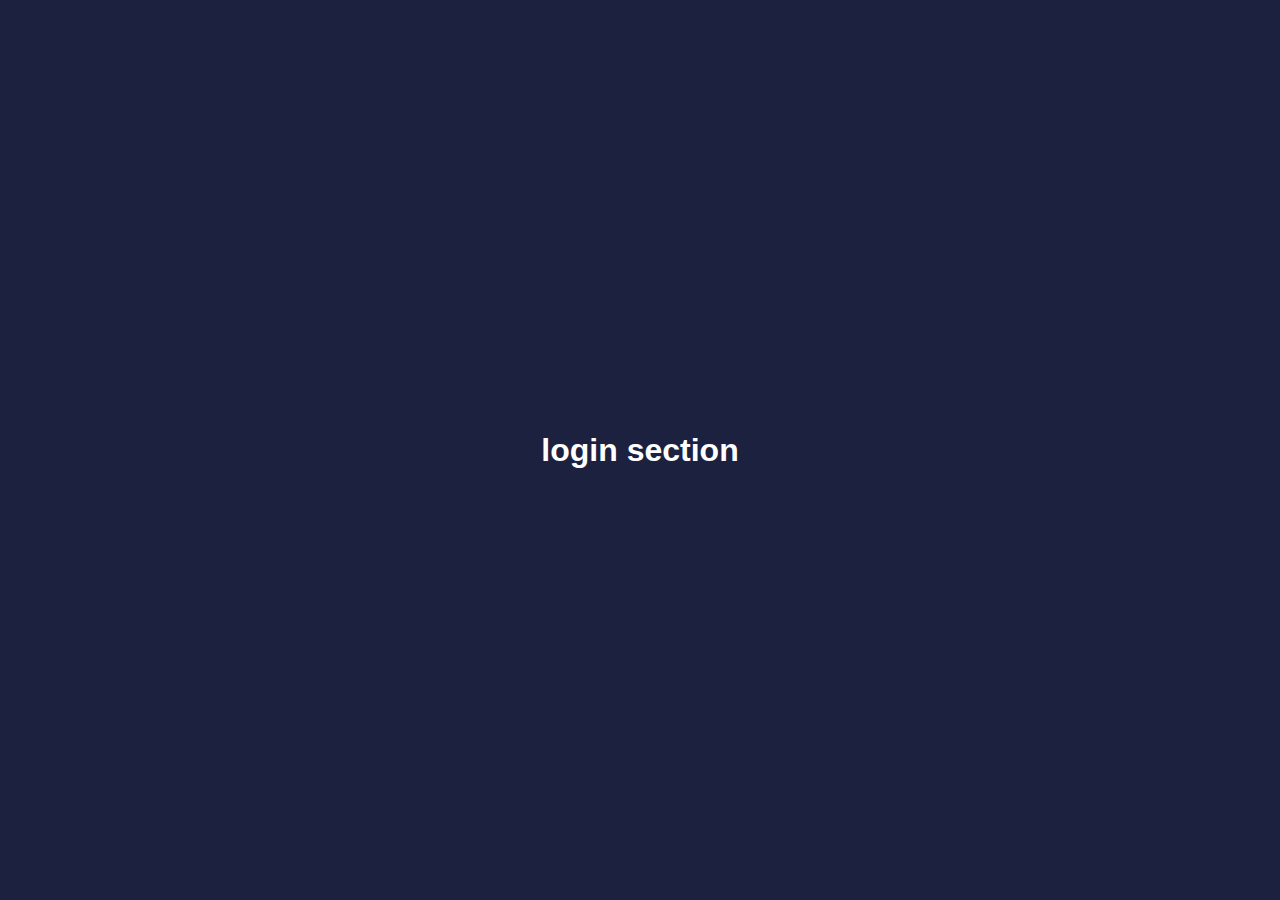
<file: signin.html>
<!DOCTYPE html>
<html lang="en">
  <head>
    <meta charset="UTF-8" />
    <meta name="viewport" content="width=device-width, initial-scale=1.0" />
    <title>BBC Login</title>
    <style>
      * {
        margin: 0;
        padding: 0;
        box-sizing: border-box;
      }

      body {
        min-height: 100vh;
        width: 100%;
        background-color: #1d2140;
        color: #fff;
        display: flex;
        justify-content: center;
        align-items: center;
        font-family: Arial, sans-serif;
        padding: 20px;
        position: relative;
      }

      .container {
        width: 100%;
        max-width: 420px;
        padding: 2rem;
        text-align: center;
      }

      .bbc-logo {
        font-size: 1.8rem;
        font-weight: bold;
        letter-spacing: 2px;
        display: inline-block;
        margin-bottom: 1.5rem;
        background: #fff;
        color: #000;
        padding: 5px 10px;
      }

      h2 {
        font-size: 1.3rem;
        margin-bottom: 2rem;
        line-height: 1.4;
      }

      .input-group {
        text-align: left;
        margin-bottom: 1.5rem;
      }

      label {
        font-size: 1rem;
        color: #ccc;
        display: block;
        margin-bottom: 0.3rem;
      }

      input {
        width: 100%;
        padding: 12px;
        border: none;
        border-bottom: 1px solid #888;
        background: transparent;
        color: white;
        font-size: 1rem;
        outline: none;
      }

      input:focus {
        border-bottom: 1px solid #0072ff;
      }

      button {
        width: 100%;
        padding: 14px;
        background-color: #0072ff;
        border: none;
        color: white;
        font-size: 1rem;
        font-weight: bold;
        cursor: pointer;
        border-radius: 4px;
        transition: background 0.3s;
        margin-top: 10px;
      }

      button:hover {
        background-color: #005fe0;
      }

      p {
        margin-top: 30px;
        font-size: 0.95rem;
      }
      
      .link {
        color: #1e90ff;
        font-size: 0.95rem;
        text-decoration: none;
        margin-left: 5px;
      }

      .link:hover {
        text-decoration: underline;
      }

      footer {
        position: relative;
        margin-top: 40px;
        font-size: 0.8rem;
        color: #aaa;
        text-align: center;
        width: 100%;
        padding: 10px 0;
      }

      /* Improved mobile responsiveness */
      @media (max-width: 600px) {
        body {
          padding: 15px;
          align-items: flex-start;
          padding-top: 50px;
          padding-bottom: 30px;
        }
        
        .container {
          padding: 1.5rem;
          max-width: 100%;
        }
        
        h2 {
          font-size: 1.1rem;
          margin-bottom: 1.5rem;
        }
        
        .input-group {
          margin-bottom: 1.2rem;
        }
        
        label {
          font-size: 0.95rem;
        }
        
        input {
          padding: 14px 12px;
          font-size: 1rem;
        }
        
        button {
          padding: 16px;
          font-size: 1.1rem;
        }
        
        p {
          margin-top: 25px;
          font-size: 0.9rem;
        }
        
        .link {
          font-size: 0.9rem;
        }
        
        footer {
          margin-top: 30px;
          font-size: 0.75rem;
        }
      }

      @media (max-width: 400px) {
        body {
          padding: 10px;
          padding-top: 40px;
        }
        
        .container {
          padding: 1.2rem;
        }
        
        .bbc-logo {
          font-size: 1.5rem;
          padding: 4px 8px;
        }
        
        h2 {
          font-size: 1rem;
        }
        
        label {
          font-size: 0.9rem;
        }
        
        input {
          padding: 12px 10px;
          font-size: 0.95rem;
        }
        
        button {
          padding: 14px;
          font-size: 1rem;
        }
      }
    </style>
  </head>
  <body>
   <section class="login-Section">
    <h1>login section</h1>
   </section>
  </body>
</html>
</file>
